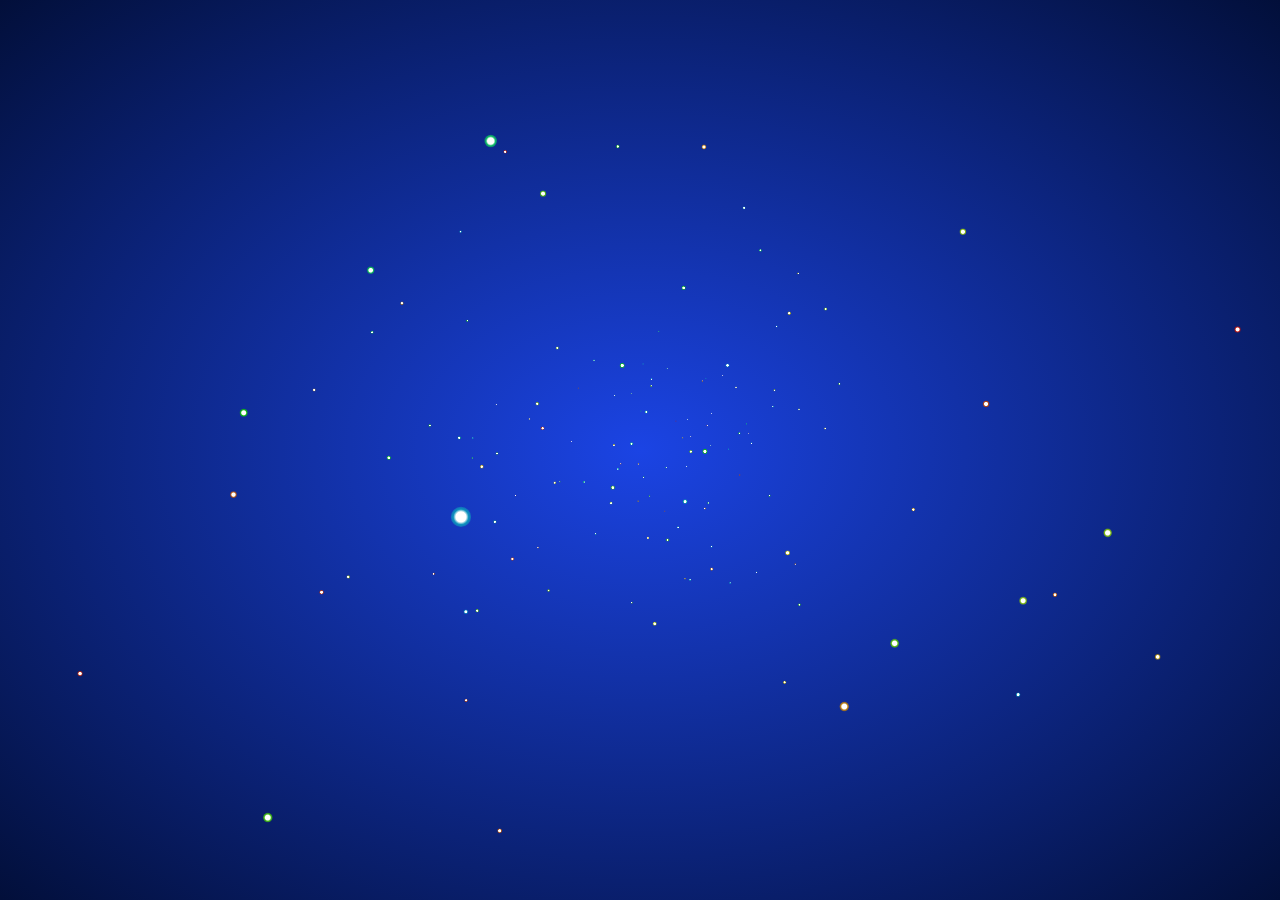
<file: static/js/index.html>
<html><head>
<meta charset="utf-8">
<style>
html {
  height: 100%;
  background-image: -webkit-radial-gradient(ellipse farthest-corner at center center, #1b44e4 0%, #020f3a 100%);
  background-image: radial-gradient(ellipse farthest-corner at center center, #1b44e4 0%, #020f3a 100%);
  cursor: move;
}

body {
  width: 100%;
  margin: 0;
  overflow: hidden;
}
</style>
</head>

<body>


<canvas id="canv" width="1920" height="572"></canvas>
<script>
var num = 200;
var w = window.innerWidth;
var h = window.innerHeight;
var max = 100;
var _x = 0;
var _y = 0;
var _z = 150;
var dtr = function(d) {
  return d * Math.PI / 180;
};

var rnd = function() {
  return Math.sin(Math.floor(Math.random() * 360) * Math.PI / 180);
};
var dist = function(p1, p2, p3) {
  return Math.sqrt(Math.pow(p2.x - p1.x, 2) + Math.pow(p2.y - p1.y, 2) + Math.pow(p2.z - p1.z, 2));
};

var cam = {
  obj: {
    x: _x,
    y: _y,
    z: _z
  },
  dest: {
    x: 0,
    y: 0,
    z: 1
  },
  dist: {
    x: 0,
    y: 0,
    z: 200
  },
  ang: {
    cplane: 0,
    splane: 0,
    ctheta: 0,
    stheta: 0
  },
  zoom: 1,
  disp: {
    x: w / 2,
    y: h / 2,
    z: 0
  },
  upd: function() {
    cam.dist.x = cam.dest.x - cam.obj.x;
    cam.dist.y = cam.dest.y - cam.obj.y;
    cam.dist.z = cam.dest.z - cam.obj.z;
    cam.ang.cplane = -cam.dist.z / Math.sqrt(cam.dist.x * cam.dist.x + cam.dist.z * cam.dist.z);
    cam.ang.splane = cam.dist.x / Math.sqrt(cam.dist.x * cam.dist.x + cam.dist.z * cam.dist.z);
    cam.ang.ctheta = Math.sqrt(cam.dist.x * cam.dist.x + cam.dist.z * cam.dist.z) / Math.sqrt(cam.dist.x * cam.dist.x + cam.dist.y * cam.dist.y + cam.dist.z * cam.dist.z);
    cam.ang.stheta = -cam.dist.y / Math.sqrt(cam.dist.x * cam.dist.x + cam.dist.y * cam.dist.y + cam.dist.z * cam.dist.z);
  }
};

var trans = {
  parts: {
    sz: function(p, sz) {
      return {
        x: p.x * sz.x,
        y: p.y * sz.y,
        z: p.z * sz.z
      };
    },
    rot: {
      x: function(p, rot) {
        return {
          x: p.x,
          y: p.y * Math.cos(dtr(rot.x)) - p.z * Math.sin(dtr(rot.x)),
          z: p.y * Math.sin(dtr(rot.x)) + p.z * Math.cos(dtr(rot.x))
        };
      },
      y: function(p, rot) {
        return {
          x: p.x * Math.cos(dtr(rot.y)) + p.z * Math.sin(dtr(rot.y)),
          y: p.y,
          z: -p.x * Math.sin(dtr(rot.y)) + p.z * Math.cos(dtr(rot.y))
        };
      },
      z: function(p, rot) {
        return {
          x: p.x * Math.cos(dtr(rot.z)) - p.y * Math.sin(dtr(rot.z)),
          y: p.x * Math.sin(dtr(rot.z)) + p.y * Math.cos(dtr(rot.z)),
          z: p.z
        };
      }
    },
    pos: function(p, pos) {
      return {
        x: p.x + pos.x,
        y: p.y + pos.y,
        z: p.z + pos.z
      };
    }
  },
  pov: {
    plane: function(p) {
      return {
        x: p.x * cam.ang.cplane + p.z * cam.ang.splane,
        y: p.y,
        z: p.x * -cam.ang.splane + p.z * cam.ang.cplane
      };
    },
    theta: function(p) {
      return {
        x: p.x,
        y: p.y * cam.ang.ctheta - p.z * cam.ang.stheta,
        z: p.y * cam.ang.stheta + p.z * cam.ang.ctheta
      };
    },
    set: function(p) {
      return {
        x: p.x - cam.obj.x,
        y: p.y - cam.obj.y,
        z: p.z - cam.obj.z
      };
    }
  },
  persp: function(p) {
    return {
      x: p.x * cam.dist.z / p.z * cam.zoom,
      y: p.y * cam.dist.z / p.z * cam.zoom,
      z: p.z * cam.zoom,
      p: cam.dist.z / p.z
    };
  },
  disp: function(p, disp) {
    return {
      x: p.x + disp.x,
      y: -p.y + disp.y,
      z: p.z + disp.z,
      p: p.p
    };
  },
  steps: function(_obj_, sz, rot, pos, disp) {
    var _args = trans.parts.sz(_obj_, sz);
    _args = trans.parts.rot.x(_args, rot);
    _args = trans.parts.rot.y(_args, rot);
    _args = trans.parts.rot.z(_args, rot);
    _args = trans.parts.pos(_args, pos);
    _args = trans.pov.plane(_args);
    _args = trans.pov.theta(_args);
    _args = trans.pov.set(_args);
    _args = trans.persp(_args);
    _args = trans.disp(_args, disp);
    return _args;
  }
};

(function() {
  "use strict";
  var threeD = function(param) {
    this.transIn = {};
    this.transOut = {};
    this.transIn.vtx = (param.vtx);
    this.transIn.sz = (param.sz);
    this.transIn.rot = (param.rot);
    this.transIn.pos = (param.pos);
  };

  threeD.prototype.vupd = function() {
    this.transOut = trans.steps(

      this.transIn.vtx,
      this.transIn.sz,
      this.transIn.rot,
      this.transIn.pos,
      cam.disp
    );
  };

  var Build = function() {
    this.vel = 0.04;
    this.lim = 360;
    this.diff = 200;
    this.initPos = 100;
    this.toX = _x;
    this.toY = _y;
    this.go();
  };

  Build.prototype.go = function() {
    this.canvas = document.getElementById("canv");
    this.canvas.width = window.innerWidth;
    this.canvas.height = window.innerHeight;
    this.$ = canv.getContext("2d");
    this.$.globalCompositeOperation = 'source-over';
    this.varr = [];
    this.dist = [];
    this.calc = [];

    for (var i = 0, len = num; i < len; i++) {
      this.add();
    }

    this.rotObj = {
      x: 0,
      y: 0,
      z: 0
    };
    this.objSz = {
      x: w / 5,
      y: h / 5,
      z: w / 5
    };
  };

  Build.prototype.add = function() {
    this.varr.push(new threeD({
      vtx: {
        x: rnd(),
        y: rnd(),
        z: rnd()
      },
      sz: {
        x: 0,
        y: 0,
        z: 0
      },
      rot: {
        x: 20,
        y: -20,
        z: 0
      },
      pos: {
        x: this.diff * Math.sin(360 * Math.random() * Math.PI / 180),
        y: this.diff * Math.sin(360 * Math.random() * Math.PI / 180),
        z: this.diff * Math.sin(360 * Math.random() * Math.PI / 180)
      }
    }));
    this.calc.push({
      x: 360 * Math.random(),
      y: 360 * Math.random(),
      z: 360 * Math.random()
    });
  };

  Build.prototype.upd = function() {
    cam.obj.x += (this.toX - cam.obj.x) * 0.05;
    cam.obj.y += (this.toY - cam.obj.y) * 0.05;
  };

  Build.prototype.draw = function() {
    this.$.clearRect(0, 0, this.canvas.width, this.canvas.height);
    cam.upd();
    this.rotObj.x += 0.1;
    this.rotObj.y += 0.1;
    this.rotObj.z += 0.1;

    for (var i = 0; i < this.varr.length; i++) {
      for (var val in this.calc[i]) {
        if (this.calc[i].hasOwnProperty(val)) {
          this.calc[i][val] += this.vel;
          if (this.calc[i][val] > this.lim) this.calc[i][val] = 0;
        }
      }

      this.varr[i].transIn.pos = {
        x: this.diff * Math.cos(this.calc[i].x * Math.PI / 180),
        y: this.diff * Math.sin(this.calc[i].y * Math.PI / 180),
        z: this.diff * Math.sin(this.calc[i].z * Math.PI / 180)
      };
      this.varr[i].transIn.rot = this.rotObj;
      this.varr[i].transIn.sz = this.objSz;
      this.varr[i].vupd();
      if (this.varr[i].transOut.p < 0) continue;
      var g = this.$.createRadialGradient(this.varr[i].transOut.x, this.varr[i].transOut.y, this.varr[i].transOut.p, this.varr[i].transOut.x, this.varr[i].transOut.y, this.varr[i].transOut.p * 2);
      this.$.globalCompositeOperation = 'lighter';
      g.addColorStop(0, 'hsla(255, 255%, 255%, 1)');
      g.addColorStop(.5, 'hsla(' + (i + 2) + ',85%, 40%,1)');
      g.addColorStop(1, 'hsla(' + (i) + ',85%, 40%,.5)');
      this.$.fillStyle = g;
      this.$.beginPath();
      this.$.arc(this.varr[i].transOut.x, this.varr[i].transOut.y, this.varr[i].transOut.p * 2, 0, Math.PI * 2, false);
      this.$.fill();
      this.$.closePath();
    }
  };
  Build.prototype.anim = function() {
    window.requestAnimationFrame = (function() {
      return window.requestAnimationFrame ||
        function(callback, element) {
          window.setTimeout(callback, 1000 / 60);
        };
    })();
    var anim = function() {
      this.upd();
      this.draw();
      window.requestAnimationFrame(anim);

    }.bind(this);
    window.requestAnimationFrame(anim);
  };

  Build.prototype.run = function() {
    this.anim();

    window.addEventListener('mousemove', function(e) {
      this.toX = (e.clientX - this.canvas.width / 2) * -0.8;
      this.toY = (e.clientY - this.canvas.height / 2) * 0.8;
    }.bind(this));
    window.addEventListener('touchmove', function(e) {
      e.preventDefault();
      this.toX = (e.touches[0].clientX - this.canvas.width / 2) * -0.8;
      this.toY = (e.touches[0].clientY - this.canvas.height / 2) * 0.8;
    }.bind(this));
    window.addEventListener('mousedown', function(e) {
      for (var i = 0; i < 100; i++) {
        this.add();
      }
    }.bind(this));
    window.addEventListener('touchstart', function(e) {
      e.preventDefault();
      for (var i = 0; i < 100; i++) {
        this.add();
      }
    }.bind(this));
  };
  var app = new Build();
  app.run();
})();
window.addEventListener('resize', function() {
  canvas.width = w = window.innerWidth;
  canvas.height = h = window.innerHeight;
}, false);
</script>
</body></html>
</file>
